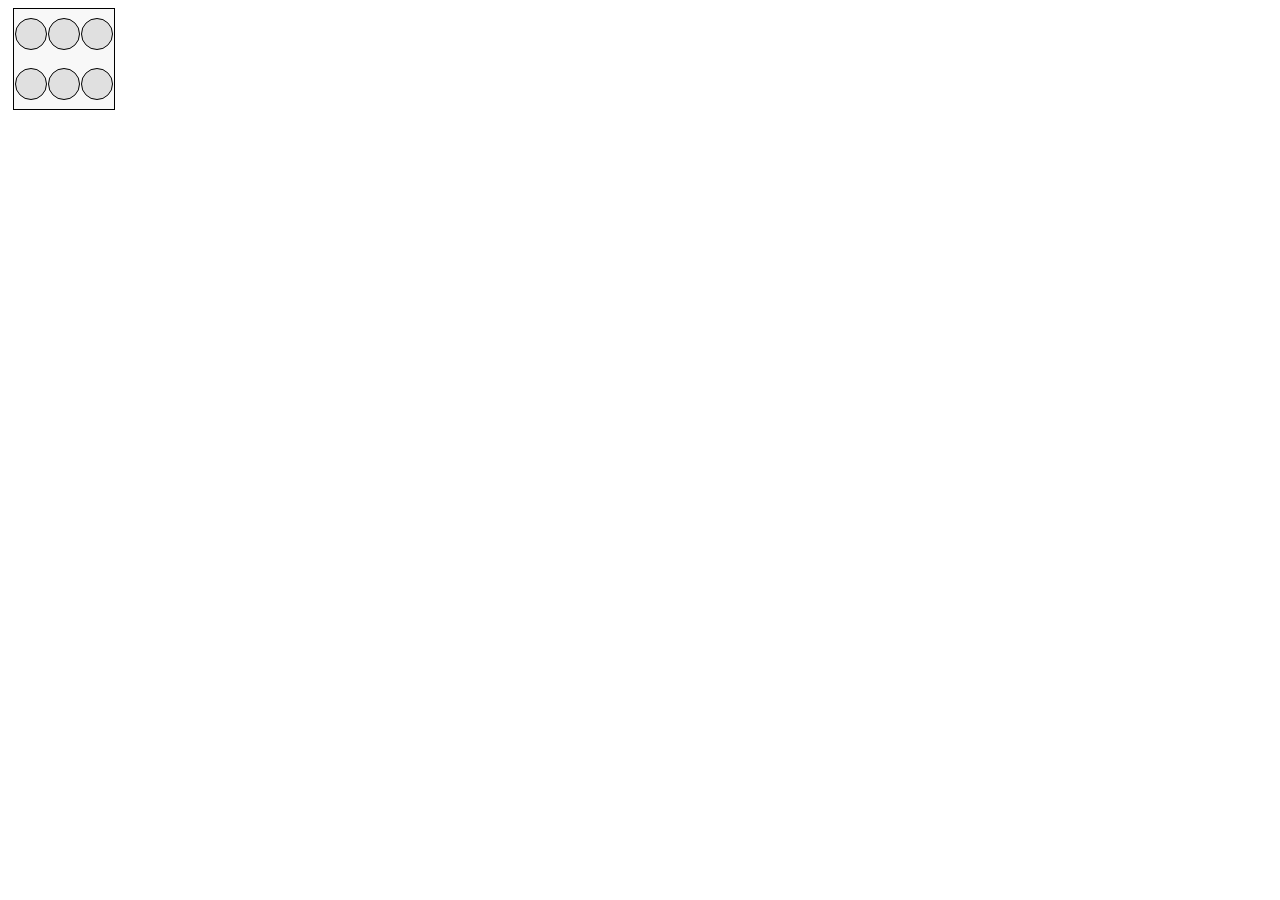
<file: map/map.html>
<!DOCTYPE html>
<html lang="pt-br">
<head>
    <meta charset="UTF-8">
    <meta name="viewport" content="width=device-width, initial-scale=1.0">
    <title>Mapa de assentos Expo Dom Pedro</title>
    <link rel="stylesheet" href="css/map.css">
</head>
<body>
    <div class="table">
        <div class="seat"></div>
        <div class="seat"></div>
        <div class="seat"></div>
        <div class="seat"></div>
        <div class="seat"></div>
        <div class="seat"></div>
    </div>
</body>
</html>
</file>
<file: map/css/map.css>
.table {
    display: flex;
    flex-wrap: wrap;
    width: 100px; /* Adjust as needed */
    height: 100px; /* Adjust as needed */
    margin: 5px;
    border: 1px solid black;
    justify-content: space-around;
    align-items: center;
    background-color: #f8f8f8; /* Adjust as needed */
}

.seat {
    width: 30px; /* Adjust as needed */
    height: 30px; /* Adjust as needed */
    border: 1px solid black;
    border-radius: 50%; /* Makes the seats circular */
    background-color: #e0e0e0; /* Adjust as needed */
}
</file>
